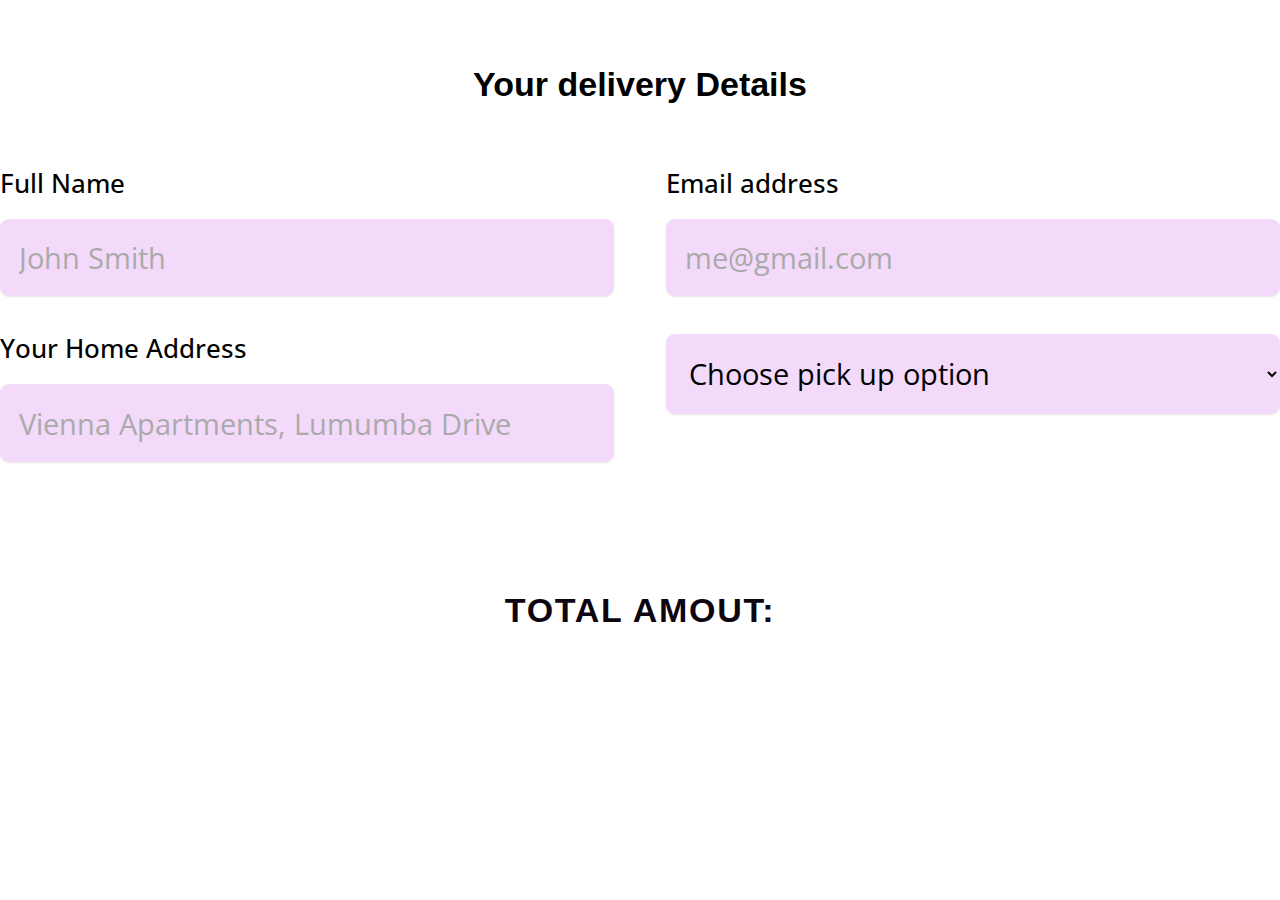
<file: checkout.html>
<!DOCTYPE html>
<html lang="en">
  <head>
    <meta charset="UTF-8" />
    <meta http-equiv="X-UA-Compatible" content="IE=edge" />
    <meta name="viewport" content="width=device-width, initial-scale=1.0" />
    <link rel="preconnect" href="https://fonts.googleapis.com" />
    <link rel="preconnect" href="https://fonts.gstatic.com" crossorigin />
    <link
      href="https://fonts.googleapis.com/css2?family=Open+Sans:wght@500;600;800&display=swap"
      rel="stylesheet"
    />
    <title>Checkout</title>
    <link rel="stylesheet" href="./style.css" />
  </head>
  <body>
    <h1 class="checkout-heading">Your delivery Details</h1>
    <form action="#" class="checkout-form">
      <div>
        <label for="fname">Full Name</label>
        <input id="fname" type="text" placeholder="John Smith" required />
      </div>
      <div>
        <label for="email">Email address</label>
        <input id="email" type="email" placeholder="me@gmail.com" required />
      </div>
      <div>
        <label for="address">Your Home Address</label>
        <input
          id="address"
          type="email"
          placeholder="Vienna Apartments, Lumumba Drive"
          required
        />
      </div>
      <div>
        <select name="" id="select-where" required>
          <option value="">Choose pick up option</option>
          <option value="friends">Home Delivery</option>
          <option value="friends">PickUp from Store</option>
        </select>
      </div>
    </form>
    <div>
      <p class="total">Total Amout:</p>
    </div>
  </body>
</html>
</file>
<file: style.css>
*{
    padding: 0;
    margin: 0;
    box-sizing: border-box;
}
body{
    font-size: 18px;
    font-family: 'Quicksand', sans-serif;
    font-family: 'Roboto', sans-serif;
    line-height: 1.2;

}
.container1{
    background-image: linear-gradient(rgba(145, 167, 255, 0.3), rgba(145, 167, 255, 0.3)),
    url(./images/dresses.jpg);
    background-position: bottom;
    background-size: cover;
    background-repeat: no-repeat;
    height: 100vh;
}
.logo{
    border-radius: 100%;
    margin-top: 3%;
    margin-left: 1%;
}
.header{
    display: flex;
    gap: 80px;
    font-family: 'Quicksand', sans-serif;

}
.navigation ul{
    display: flex;
    list-style: none;
    gap: 150px;
    margin-top: 5%;
}
.navigation ul a{
    color: #fff;
    text-decoration: none;
    font-size: 20px;
}
.shopping-btn{
    background-color: #212529;
    color: #fff;
    padding: 18px 24px;
    border-radius: 11px;
}
.updates{
    color: #fff;
    margin-top: 5%;
}
.updates p{
    font-size: 64px;
    font-weight: 700;
    margin-bottom: 8%;
    text-transform: uppercase;
    margin-left: 15%;
    font-family: 'Quicksand', sans-serif;

}
.updates label{
    margin-top: 20%;
    font-size: 20px;
    margin-left: 4%;
    font-family: 'Quicksand', sans-serif;

}
.updates input{
    padding: 6px 56px;
    margin-left: 3%;
    font-family: 'Quicksand', sans-serif;

}
.container2{
    font-family: 'Roboto', sans-serif;
    height: 120vh;
    margin-top: 10%;
}
.shirt-carts{
    display: flex;
    justify-content: center;
    align-items: center;
    gap: 36px;
    overflow: hidden;
}
.shirts{
    background-color: #f8f0fc;
    height: 400px;
    width: 290px;
    /* padding-top: 34px; */
    padding: 12px 34px;
    margin: 24px 5px;
    border-radius: 5px;
    box-shadow: 0 24px 38px rgb(0, 0, 0, 0.07);

}
.prices{
    display: flex;
    gap: 25%;
    font-size: 16px;
}
.btn-addCart{
    background-color: #9c36b5;
    padding: 8px 34px;
    margin-top: 10%;
    border-style: none;
    border-radius: 15px;
    color: #f8f0fc;
    display: flex;
    gap: 10px;
    align-items: center;
    justify-content: center;
}
.cart-icon{
    width: 22px;
    height: 22px;
}
.title{
    font-size: 54px;
    text-align: center;
    color: #862e9c;
    margin: 3% 3%;

}
.checkout{
    padding: 12px 94px;
    margin: 5% 8%;
    margin-left: 40%;
    background-color: #1b091f;
    border-style: none;
    border-radius: 50px;
    
}
.checkout a:link,
.checkout a:visited{
    text-decoration: none;
    text-transform: uppercase;
    font-size: 18px;
    color: #f8f0fc;
    
}
.checkout:hover,
.checkout:active{
    text-transform: uppercase;
    font-size: 20px;
    background-color: #b197fc;
    color: #1b091f;
}
/* Checkout */

.checkout-form{
    display: grid;
    grid-template-columns: repeat(2, 1fr);
    column-gap: 3.2rem;
    row-gap: 2.4rem;
    font-family: 'Open Sans', sans-serif;
}
.checkout-form label{
    display: block;
    font-size: 1.6rem;
    font-weight: 500;
    margin-bottom: 1.2rem;
}
.checkout-form input,
.checkout-form select{
    width: 100%;
    padding: 1.2rem;
    font-size: 1.8rem;
    font-family: inherit;
    color: inherit;
    border: none;
    background-color: #f3d9fa;
    border-radius: 9px;
    box-shadow: 0 1px 2px rgba(0, 0, 0, 0.1);
}
.checkout-form input::placeholder{
    color: #aaa;
}
.checkout-form select,
.checkout-form button{
    padding: 1.2rem;
}
.total{
    font-size: 34px;
    text-transform: uppercase;
    font-weight: 700;
    text-align: center;
    margin-top: 10%;
    letter-spacing: 1.7px;
    color: #0d0510;
}
.checkout-heading{
    text-align: center;
    margin: 5% 15%;
    font-size: 34px;
}

.dots{
    font-family: 'Open Sans', sans-serif;
    display: flex;
    gap: 30px;
    align-items: center;
    justify-content: center;
}
.dots p{
    margin-top: 2%;
    font-size: 15px;
    color: #36123e;
}
.dot{
    background-color: #f3eaf5;
    padding: 6px;
    color: #501c5e;
    border-radius: 50%;
    font-size: 11px;
    text-align: center;
    margin-top: 2%;
    font-weight: 700;
}
.dots:hover{
    cursor: pointer;

}
.dot5,
.dot1,
.dot2,
.dot3,
.dot4{
    padding: 10px;
    background-color: #0d0510;
    color: #f3eaf5;

}
</file>
